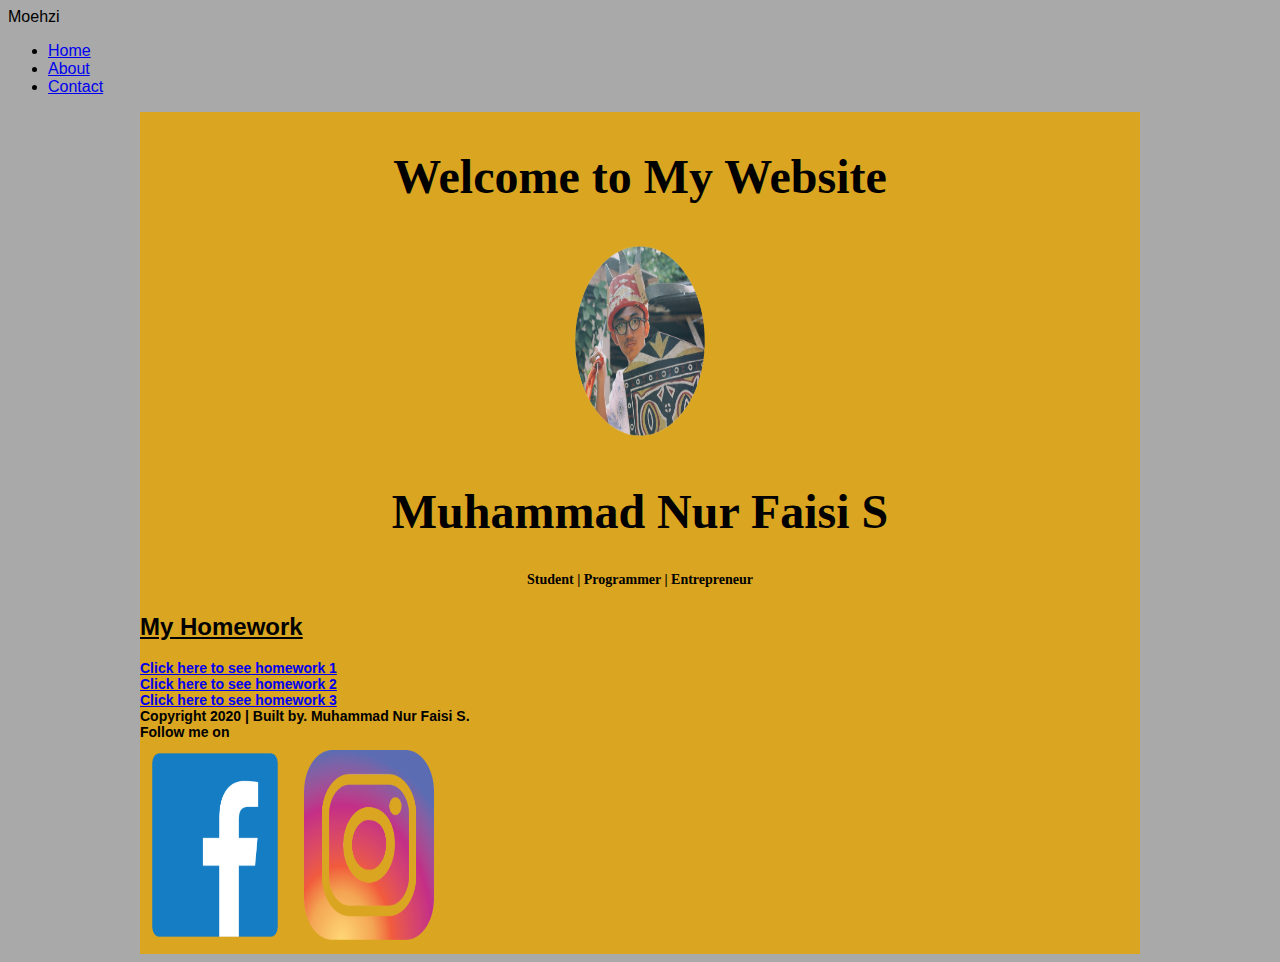
<file: index.html>
<!DOCTYPE html>
  <html>
    <head>
        <Title>My Website</Title>
        <link rel="stylesheet" href="style.css">
        
    </head>
    <body>
        
        <nav>
            <div class="tab"><label class="logo">Moehzi</label>
                <ul>
                    <li><a class="active" href="#">Home</a></li>
                    <li><a href="#">About</a></li>
                    <li><a href="#">Contact</a></li>
                </ul>
            </div>
        </nav>
        <div class="container">
            <div class="jumbotron cf">
                <div class="header cf">
                    <h1 class="judul-besar">Welcome to My Website</h1>
                <img class="profile" src="faizii.png" alt="Muhammad Nur Faisi S">
                
                <h1>Muhammad Nur Faisi S</h1>
                <p>Student | Programmer | Entrepreneur</p>   
                </div>  
            </div>
            <h2><u>My Homework</u></h2>
            <div class="content">
                <a href="Tugas 1/biodata.html"><p>Click here to see homework 1</p></a>
                <a href="Tugas 2/home.html"><p>Click here to see homework 2</p></a>
              <a href="Tugas 3/hitung.html"><p>Click here to see homework 3</p></a>
        </div>
        
        
        <footer>
            <p class="copyright">Copyright 2020 | Built by. Muhammad Nur Faisi S.</p>
                <p class="follow">Follow me on</p>
            <a href="https://web.facebook.com/faizi1234098"><img class="facebook" src="facebook.png" alt="" ></a>
            <a href="https://www.instagram.com/muhnurfaizi/"><img class="instagram" src="instagram.png" alt="" ></a>
            
        </footer>
    </body>




</html>
</file>
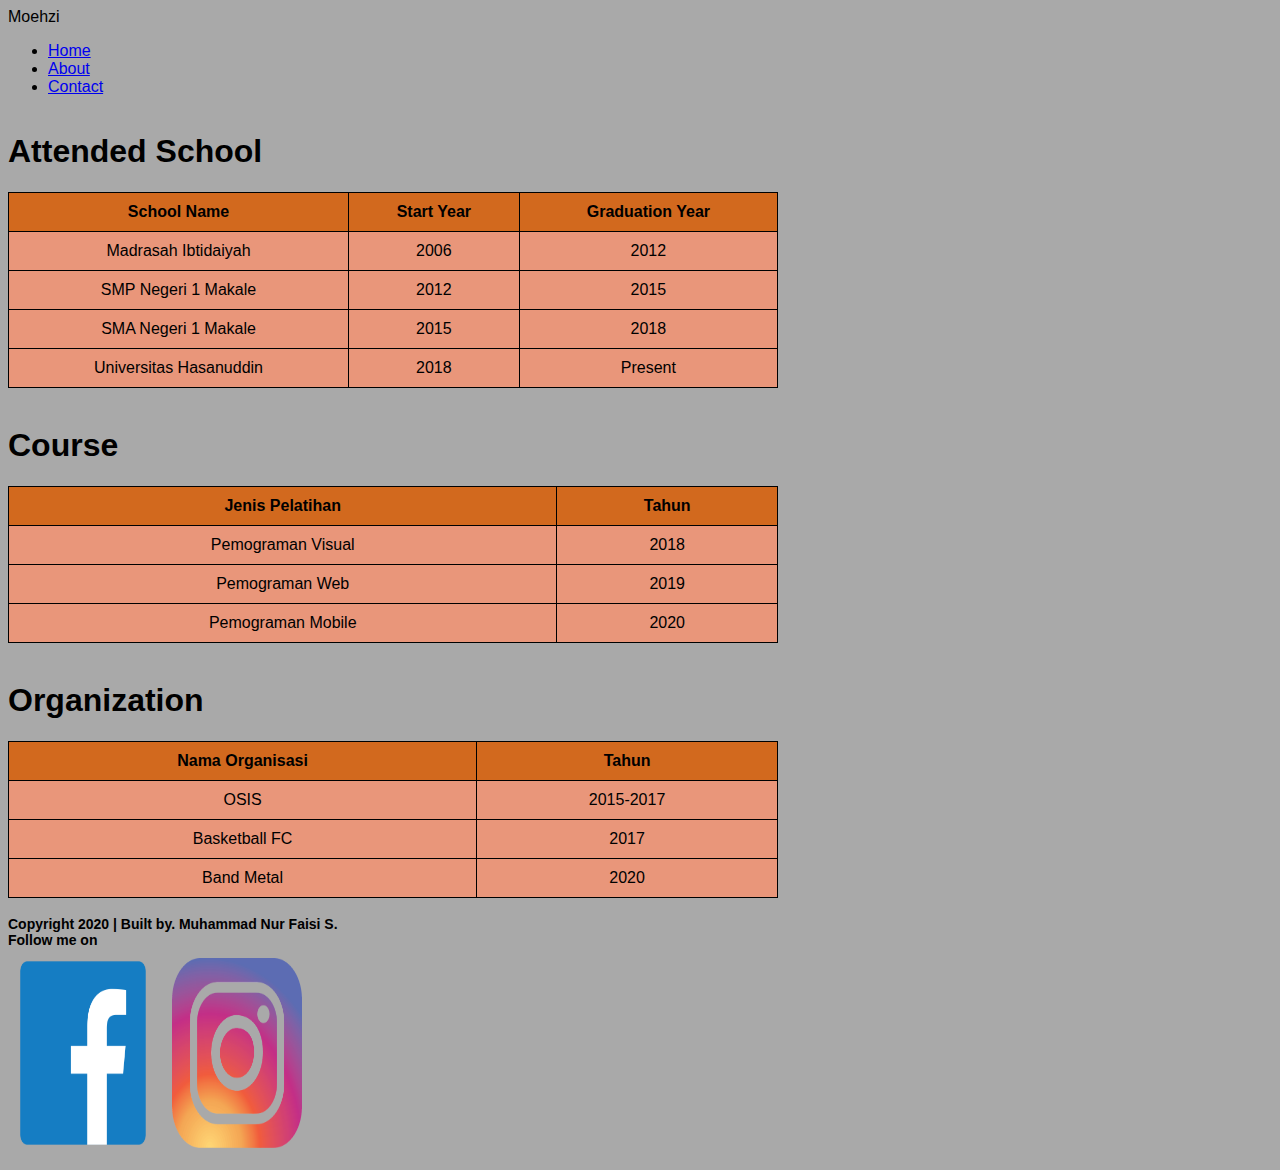
<file: about.html>
<html>
    <head>
        <Title>Muhammad Nur Faisi S</Title>
        <link rel="stylesheet" href="style.css">
    </head>
    <body>
        
        <nav>
            <div class="tab"><label class="logo">Moehzi</label>
                <ul>
                    <li><a href="index.html">Home</a></li>
                    <li><a class="active" href="about.html">About</a></li>
                    <li><a href="contact.html">Contact</a></li>
                </ul>
            </div>
        </nav>
    <div class="table cf">
        <h1>Attended School</h1>
        <table>
            <tr>
                <th>School Name</th>
                <th>Start Year</th>
                <th>Graduation Year</th>
                
            </tr>
            <tr>
                <td>Madrasah Ibtidaiyah</td>
                <td>2006</td>
                <td>2012</td>
            </tr>
            <tr>
                <td>SMP Negeri 1 Makale</td>
                <td>2012</td>
                <td>2015</td>
            </tr>
            <tr>
                <td>SMA Negeri 1 Makale</td>
                <td>2015</td>
                <td>2018</td>
            </tr>
            <tr>
                <td>Universitas Hasanuddin</td>
                <td>2018</td>
                <td>Present</td>
            </tr>
        </table>
        <br>
            <h1>Course</h1>
            <table>
                <tr>
                    <th>Jenis Pelatihan</th>
                    <th>Tahun</th>
                </tr>
                <tr>
                    <td>Pemograman Visual</td>
                    <td>2018</td>
                </tr>
                <tr>
                    <td>Pemograman Web</td>
                    <td>2019</td>
                </tr>
                <tr>
                    <td>Pemograman Mobile</td>
                    <td>2020</td>
                </tr>
            </table>
            <br>
            <h1>Organization</h1>
            <table>
                <tr>
                    <th>Nama Organisasi</th>
                    <th>Tahun</th>
                </tr>
                <tr>
                    <td>OSIS</td>
                    <td>2015-2017</td>
                </tr>
                <tr>
                    <td>Basketball FC</td>
                    <td>2017</td>
                </tr>
                <tr>
                    <td>Band Metal</td>
                    <td>2020</td>
                </tr>
            </table>
            <br>
        </div>   
    
</div>
<footer>
    <p class="copyright">Copyright 2020 | Built by. Muhammad Nur Faisi S.</p>
        <p class="follow">Follow me on</p>
    <a href="https://web.facebook.com/faizi1234098"><img class="facebook" src="facebook.png" alt="" ></a>
    <a href="https://www.instagram.com/muhnurfaizi/"><img class="instagram" src="instagram.png" alt="" ></a>
    
</footer>
</html>
</file>
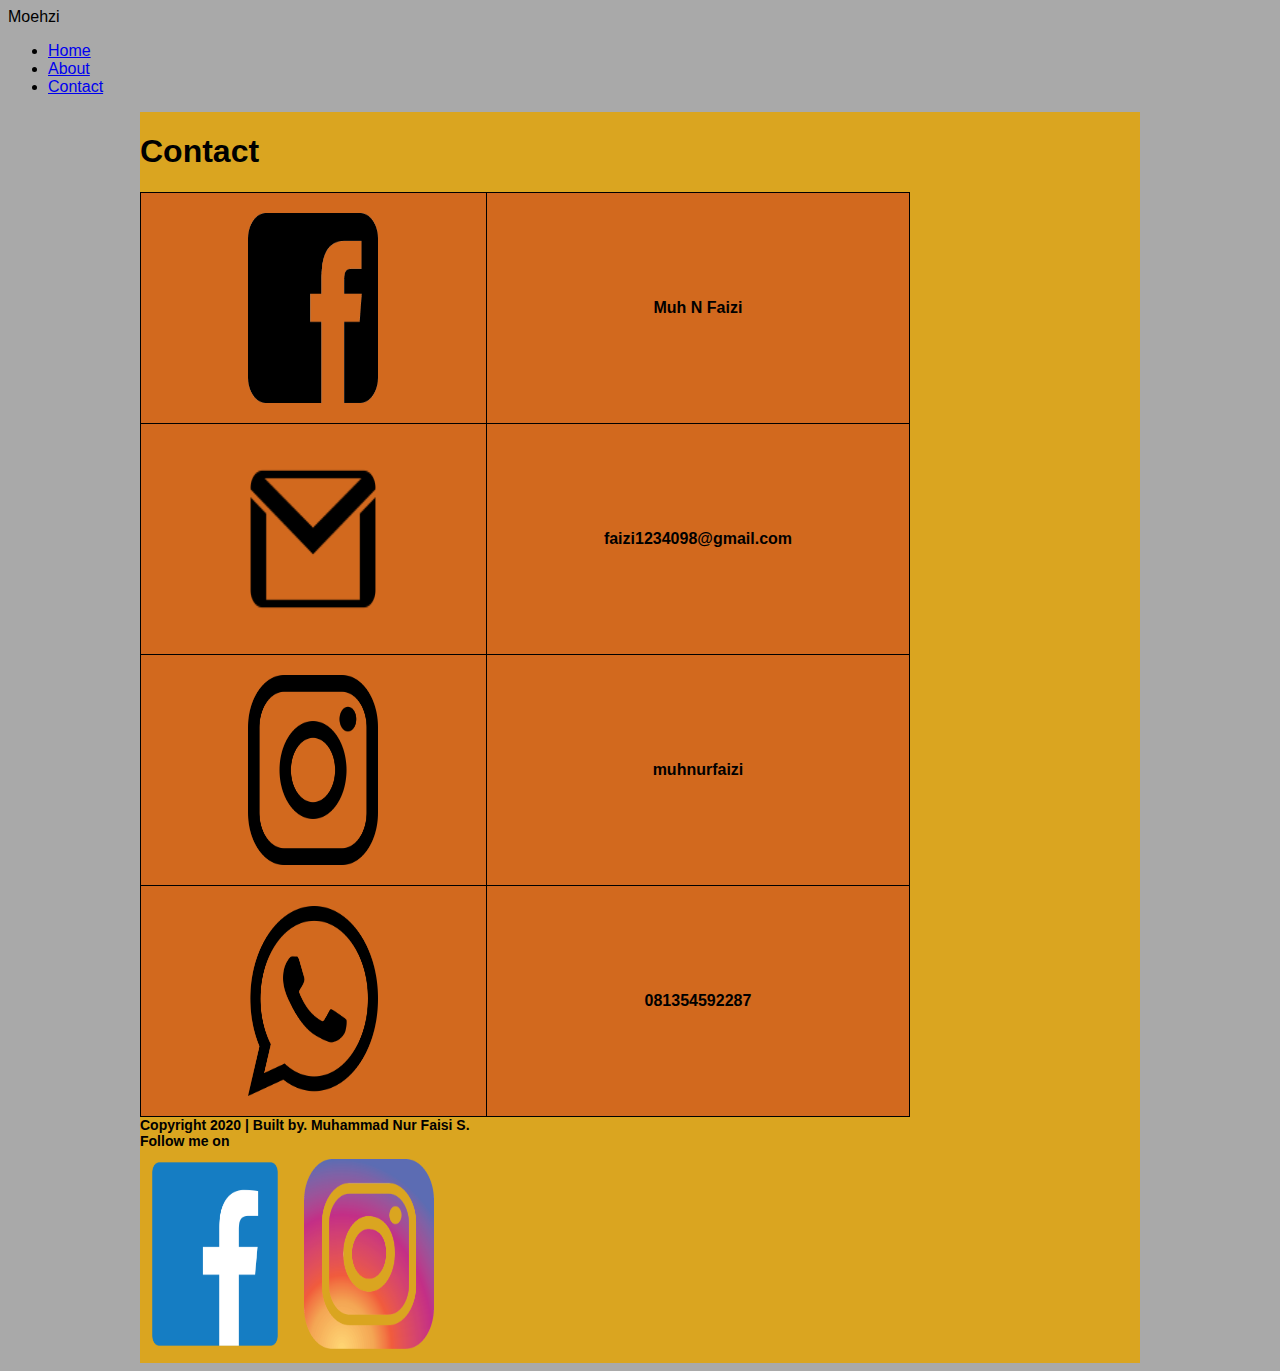
<file: contact.html>
<html>
    <head>
        <Title>Muhammad Nur Faisi S</Title>
        <link rel="stylesheet" href="style.css">
    </head>
    <body>
        <nav>
            <div class="tab"><label class="logo">Moehzi</label>
                <ul>
                    <li><a href="index.html">Home</a></li>
                    <li><a href="about.html">About</a></li>
                    <li><a class="active" href="contact.html">Contact</a></li>
                </ul>
            </div>
        </nav> 
        <div class="container">
            <div class="jumbotron-contact">
                <div class="contact cf">
                    <h1>Contact</h1>
                    <table class="socialmedia">
                        <tr>
                            <th class="fb"><img class="img-fb" src="facebook1.png" alt=""></th>
                            <th class="fbname">Muh N Faizi</th>
                        </tr>
                        <tr>
                            
                            <th class="fb"><img class="img-gmail" src="gmail.png" alt=""></th>
                            <th class="fbname">faizi1234098@gmail.com</th>
                        </tr>
                        <tr>
                            <th class="fb"><img class="img-ig" src="instagram-logo.png" alt=""></th>
                            <th class="fbname">muhnurfaizi</th>
                        </tr>
                        <tr>
                            <th class="fb"><img class="img-wa" src="whatsapp-logo-variant.png" alt=""></th>
                            <th class="fbname">081354592287</th>
                        </tr>
                    </table>
                
            </div>
            
        </div>
        <footer>
            <p class="copyright">Copyright 2020 | Built by. Muhammad Nur Faisi S.</p>
                <p class="follow">Follow me on</p>
            <a href="https://web.facebook.com/faizi1234098"><img class="facebook" src="facebook.png" alt="" ></a>
            <a href="https://www.instagram.com/muhnurfaizi/"><img class="instagram" src="instagram.png" alt="" ></a>
            
        </footer>
    </body>
</html>
</file>
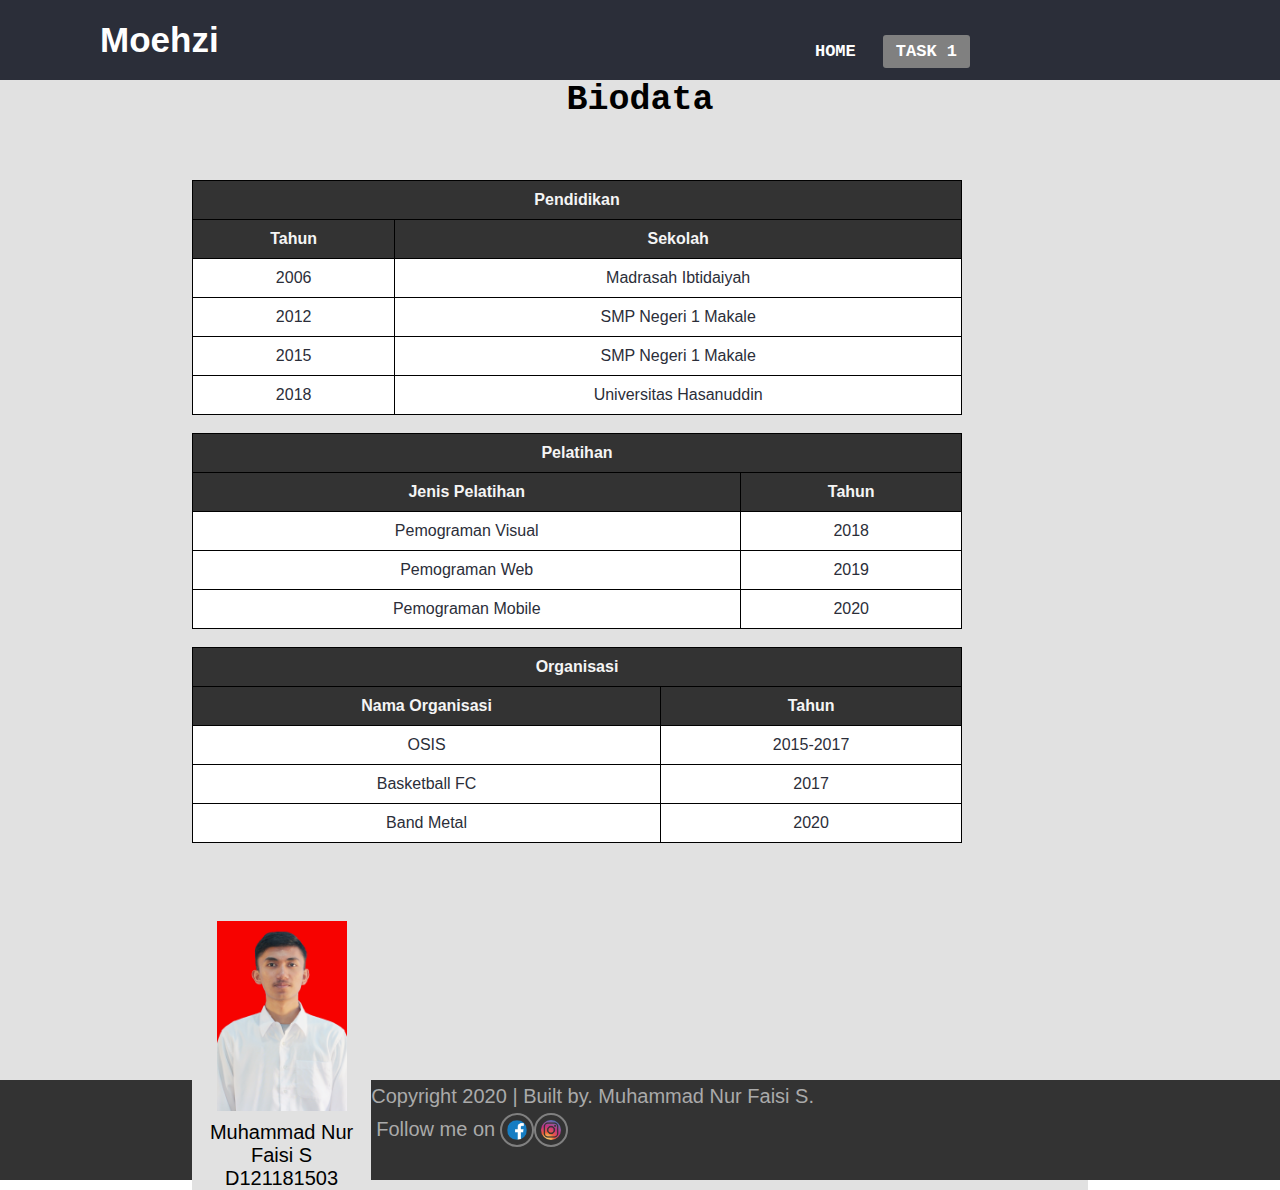
<file: Tugas 1/biodata.html>
<html>
    <head>
        <Title>Biodata</Title>
        <link rel="stylesheet" href="style.css">
    </head>
    <body>
        <nav>
            <div class="tab"><label class="logo">Moehzi</label>
                <ul>
                    <li><a href="/LatihanHTML/index.html">Home</a></li>
                    <li><a class="active" href="home.html">Task 1</a></li>
                </ul>
            </div>
        </nav> 
        <div class="container">
            <div class="jumbotron-contact">
                <div class="contact cf">
                    <h1>Biodata</h1>
                    <div class="biodata">
                        <table>
                            <tr>
                                <th colspan="2" class="judul">Pendidikan</th>
                            </tr>
                            <tr>
                                <th>Tahun</th>
                                <th>Sekolah</th>
                            </tr>
                            <tr>
                                <td>2006</td>
                                <td>Madrasah Ibtidaiyah</td>
                            </tr>
                            <tr>
                                <td>2012</td>
                                <td>SMP Negeri 1 Makale</td>
                            </tr>
                            <tr>
                                <td>2015</td>
                                <td>SMP Negeri 1 Makale</td>
                            </tr>
                            <tr>
                                <td>2018</td>
                                <td>Universitas Hasanuddin</td>
                            </tr>
                        </table>
                        <br>
                        <table>
                            <tr>
                                <th colspan="2" class="judul">Pelatihan</th>
                            </tr>
                            <tr>
                                <th>Jenis Pelatihan</th>
                                <th>Tahun</th>
                            </tr>
                            <tr>
                                <td>Pemograman Visual</td>
                                <td>2018</td>
                            </tr>
                            <tr>
                                <td>Pemograman Web</td>
                                <td>2019</td>
                            </tr>
                            <tr>
                                <td>Pemograman Mobile</td>
                                <td>2020</td>
                            </tr>
                        </table>
                        <br>
                        <table>
                            <tr>
                                <th colspan="2" class="judul">Organisasi</th>
                            </tr>
                            <tr>
                                <th>Nama Organisasi</th>
                                <th>Tahun</th>
                            </tr>
                            <tr>
                                <td>OSIS</td>
                                <td>2015-2017</td>
                            </tr>
                            <tr>
                                <td>Basketball FC</td>
                                <td>2017</td>
                            </tr>
                            <tr>
                                <td>Band Metal</td>
                                <td>2020</td>
                            </tr>
                        </table>
                        <br>
                    </div>
                    
                    <div class="foto">
                        <img class="me" src="faizi.jpg" alt="Muhammad Nur Faisi">
                        <p>Muhammad Nur Faisi S</p>
                        <p>D121181503</p>
                    </div>  
                
            </div>
            
        </div>
        <footer>
            <p class="copyright">Copyright 2020 | Built by. Muhammad Nur Faisi S.</p>
                <p class="follow">Follow me on</p>
            <a href="https://web.facebook.com/faizi1234098"><img class="facebook" src="/Tugas 2/facebook.png" alt="" ></a>
            <a href="https://www.instagram.com/muhnurfaizi/"><img class="instagram" src="/Tugas 2/instagram.png" alt="" ></a>
            
        </footer>
    </body>
</html>
</file>
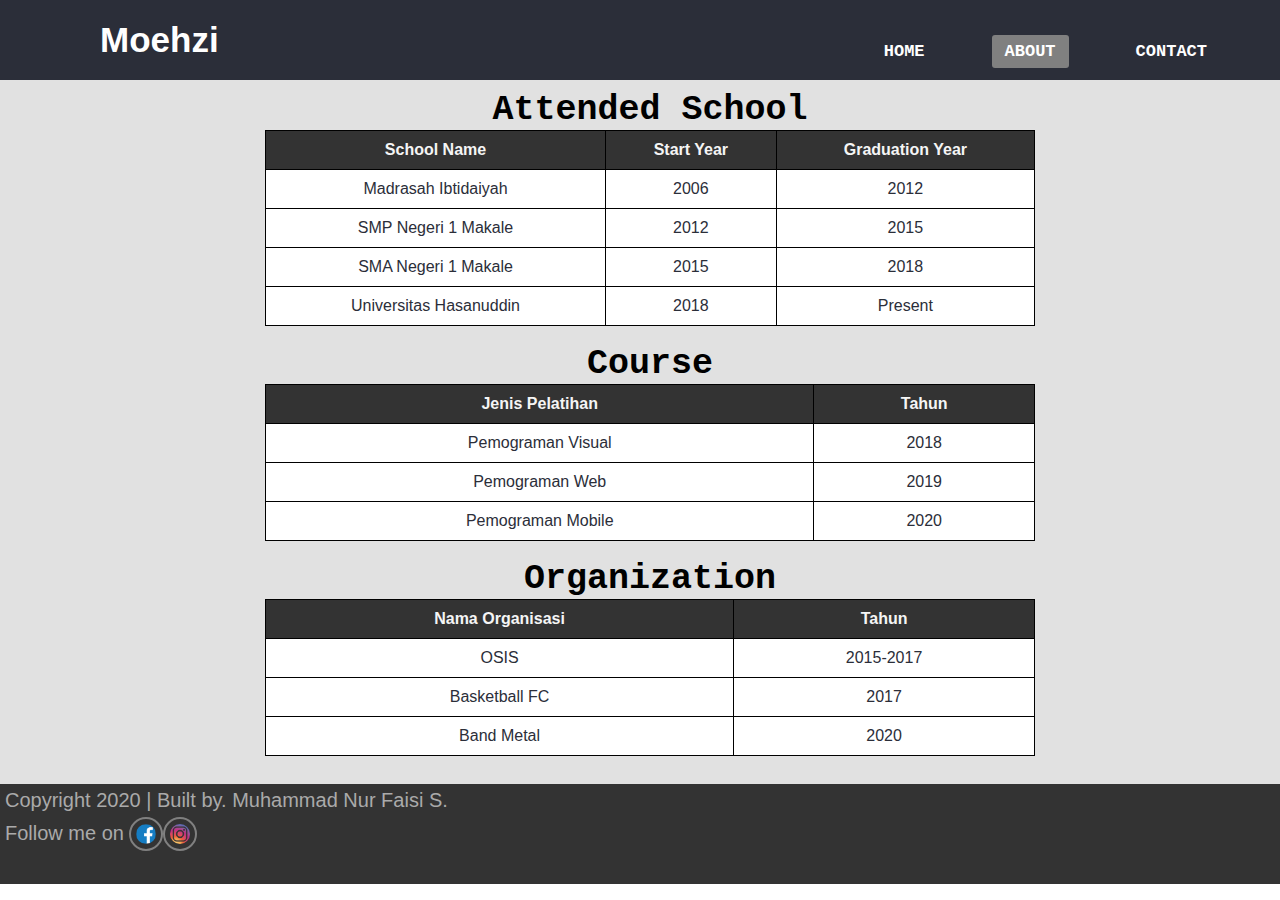
<file: Tugas 2/about.html>
<html>
    <head>
        <Title>Muhammad Nur Faisi S</Title>
        <link rel="stylesheet" href="style.css">
    </head>
    <body>
        
        <nav>
            <div class="tab"><label class="logo">Moehzi</label>
                <ul>
                    <li><a href="home.html">Home</a></li>
                    <li><a class="active" href="about.html">About</a></li>
                    <li><a href="contact.html">Contact</a></li>
                </ul>
            </div>
        </nav>
    <div class="table cf">
        <h1>Attended School</h1>
        <table>
            <tr>
                <th>School Name</th>
                <th>Start Year</th>
                <th>Graduation Year</th>
                
            </tr>
            <tr>
                <td>Madrasah Ibtidaiyah</td>
                <td>2006</td>
                <td>2012</td>
            </tr>
            <tr>
                <td>SMP Negeri 1 Makale</td>
                <td>2012</td>
                <td>2015</td>
            </tr>
            <tr>
                <td>SMA Negeri 1 Makale</td>
                <td>2015</td>
                <td>2018</td>
            </tr>
            <tr>
                <td>Universitas Hasanuddin</td>
                <td>2018</td>
                <td>Present</td>
            </tr>
        </table>
        <br>
            <h1>Course</h1>
            <table>
                <tr>
                    <th>Jenis Pelatihan</th>
                    <th>Tahun</th>
                </tr>
                <tr>
                    <td>Pemograman Visual</td>
                    <td>2018</td>
                </tr>
                <tr>
                    <td>Pemograman Web</td>
                    <td>2019</td>
                </tr>
                <tr>
                    <td>Pemograman Mobile</td>
                    <td>2020</td>
                </tr>
            </table>
            <br>
            <h1>Organization</h1>
            <table>
                <tr>
                    <th>Nama Organisasi</th>
                    <th>Tahun</th>
                </tr>
                <tr>
                    <td>OSIS</td>
                    <td>2015-2017</td>
                </tr>
                <tr>
                    <td>Basketball FC</td>
                    <td>2017</td>
                </tr>
                <tr>
                    <td>Band Metal</td>
                    <td>2020</td>
                </tr>
            </table>
            <br>
        </div>   
    
</div>
<footer>
    <p class="copyright">Copyright 2020 | Built by. Muhammad Nur Faisi S.</p>
        <p class="follow">Follow me on</p>
    <a href="https://web.facebook.com/faizi1234098"><img class="facebook" src="facebook.png" alt="" ></a>
    <a href="https://www.instagram.com/muhnurfaizi/"><img class="instagram" src="instagram.png" alt="" ></a>
    
</footer>
</html>
</file>
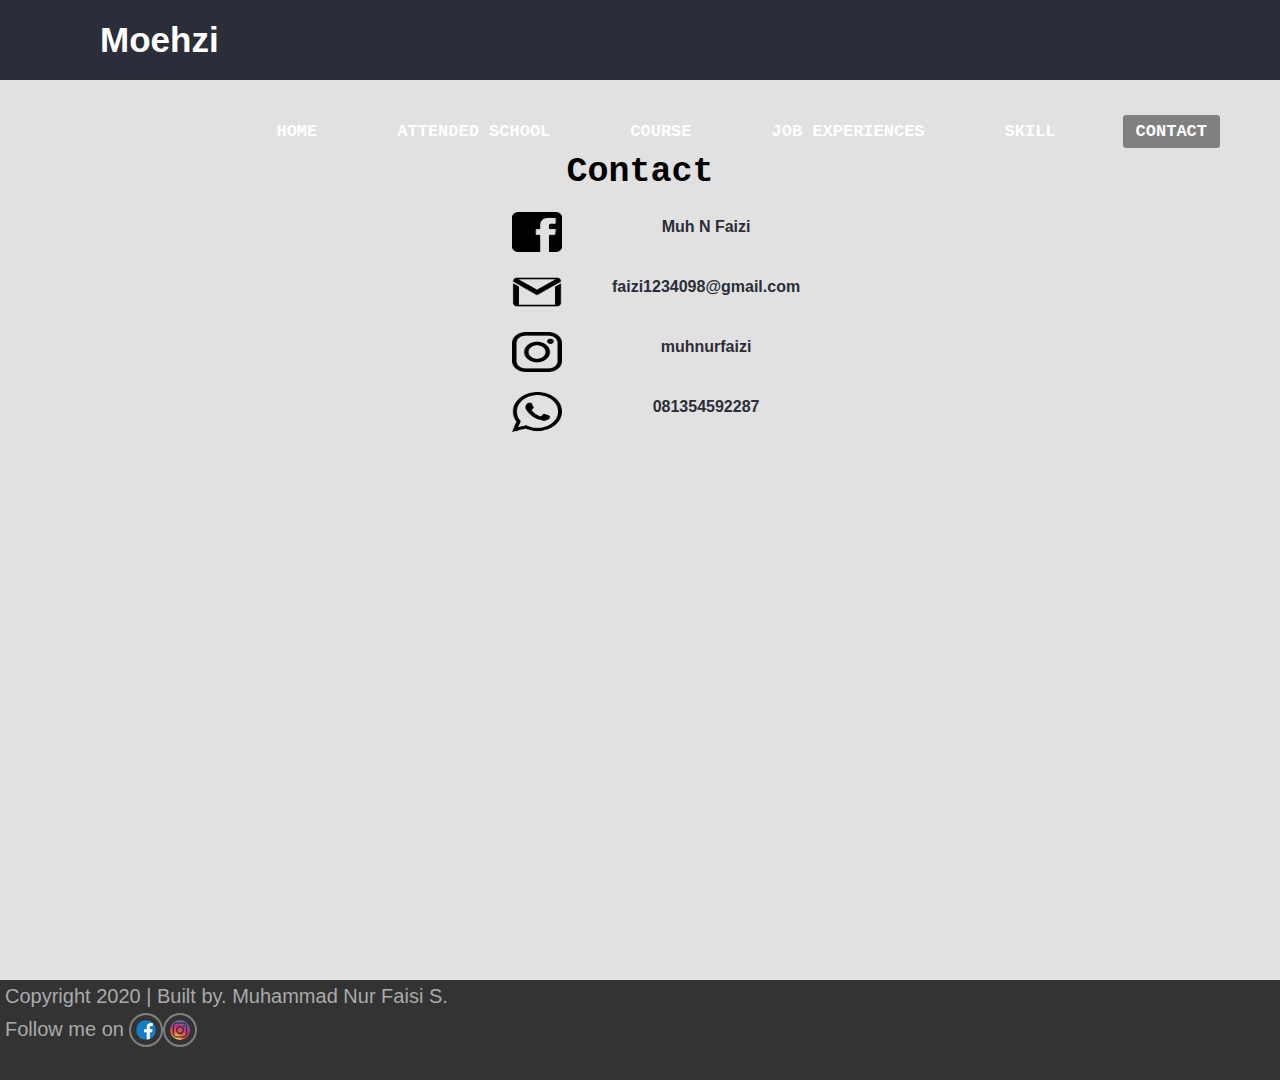
<file: Tugas 2/contact.html>
<html>
    <head>
        <Title>Muhammad Nur Faisi S</Title>
        <link rel="stylesheet" href="style.css">
    </head>
    <body>
        <nav>
            <div class="tab"><label class="logo">Moehzi</label>
                <ul>
                    <li><a href="home.html">Home</a></li>
                    <li><a href="school.html">Attended School</a></li>
                    <li><a href="course.html">Course</a></li>
                    <li><a href="job.html">Job Experiences</a></li>
                    <li><a href="skill.html">Skill</a></li>
                    <li><a class="active" href="contact.html">Contact</a></li>
                </ul>
            </div>
        </nav> 
        <div class="container">
            <div class="jumbotron-contact">
                <div class="contact cf">
                    <h1>Contact</h1>
                    <table class="socialmedia">
                        <tr>
                            <th class="fb"><img class="img-fb" src="facebook1.png" alt=""></th>
                            <th class="fbname">Muh N Faizi</th>
                        </tr>
                        <tr>
                            
                            <th class="fb"><img class="img-gmail" src="gmail.png" alt=""></th>
                            <th class="fbname">faizi1234098@gmail.com</th>
                        </tr>
                        <tr>
                            <th class="fb"><img class="img-ig" src="instagram-logo.png" alt=""></th>
                            <th class="fbname" >muhnurfaizi</th>
                        </tr>
                        <tr>
                            <th class="fb"><img class="img-wa" src="whatsapp-logo-variant.png" alt=""></th>
                            <th class="fbname">081354592287</th>
                        </tr>
                    </table>
                
            </div>
            
        </div>
        <footer>
            <p class="copyright">Copyright 2020 | Built by. Muhammad Nur Faisi S.</p>
                <p class="follow">Follow me on</p>
            <a href="https://web.facebook.com/faizi1234098"><img class="facebook" src="facebook.png" alt="" ></a>
            <a href="https://www.instagram.com/muhnurfaizi/"><img class="instagram" src="instagram.png" alt="" ></a>
            
        </footer>
    </body>
</html>
</file>
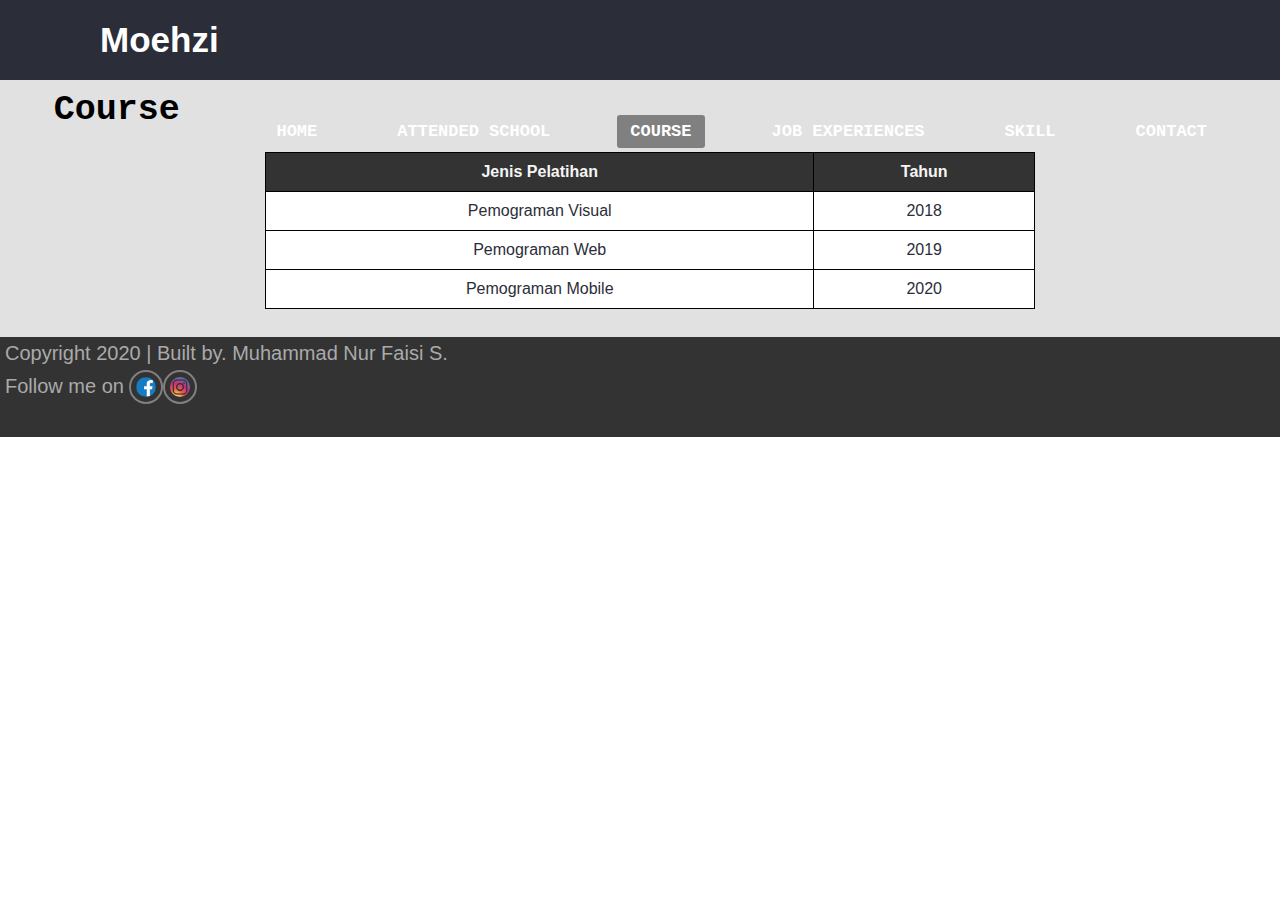
<file: Tugas 2/course.html>
<html>
    <head>
        <Title>Muhammad Nur Faisi S</Title>
        <link rel="stylesheet" href="style.css">
    </head>
    <body>
        
        <nav>
            <div class="tab"><label class="logo">Moehzi</label>
                <ul>
                    <li><a href="home.html">Home</a></li>
                    <li><a href="school.html">Attended School</a></li>
                    <li><a class="active" href="course.html">Course</a></li>
                    <li><a href="job.html">Job Experiences</a></li>
                    <li><a href="skill.html">Skill</a></li>
                    <li><a href="contact.html">Contact</a></li>
                </ul>
            </div>
        </nav>
    <div class="table cf">
        <h1>Course</h1>
        <table>
            <table>
                <tr>
                    <th>Jenis Pelatihan</th>
                    <th>Tahun</th>
                </tr>
                <tr>
                    <td>Pemograman Visual</td>
                    <td>2018</td>
                </tr>
                <tr>
                    <td>Pemograman Web</td>
                    <td>2019</td>
                </tr>
                <tr>
                    <td>Pemograman Mobile</td>
                    <td>2020</td>
                </tr>
            </table>
            <br>
        </div>   
    
</div>
<footer>
    <p class="copyright">Copyright 2020 | Built by. Muhammad Nur Faisi S.</p>
        <p class="follow">Follow me on</p>
    <a href="https://web.facebook.com/faizi1234098"><img class="facebook" src="facebook.png" alt="" ></a>
    <a href="https://www.instagram.com/muhnurfaizi/"><img class="instagram" src="instagram.png" alt="" ></a>
    
</footer>
</html>
</file>
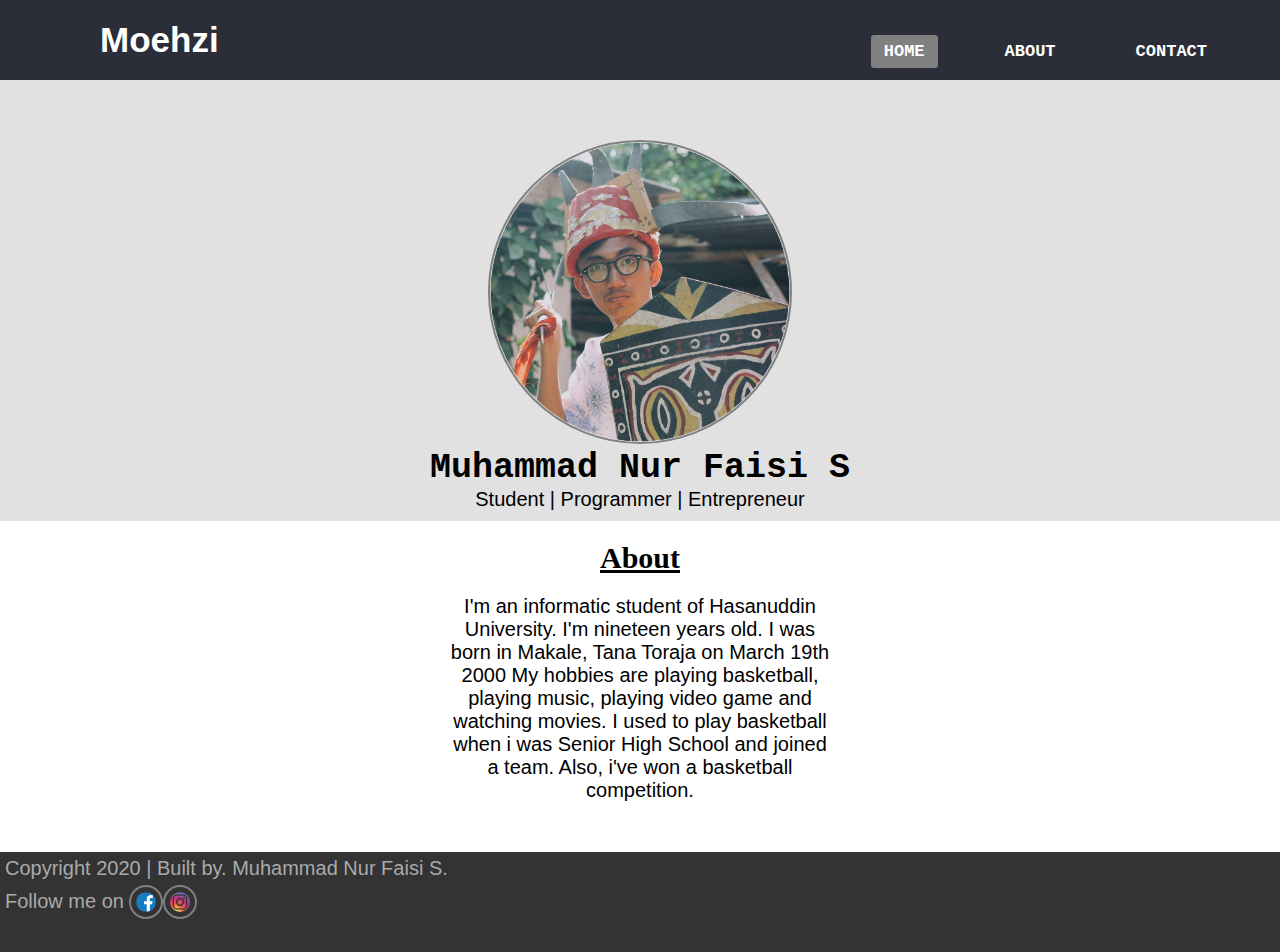
<file: Tugas 2/home.html>
<!DOCTYPE html>
  <html>
    <head>
        <Title>Muhammad Nur Faisi S</Title>
        <link rel="stylesheet" href="style.css">
        
    </head>
    <body>
        
        <nav>
            <div class="tab"><label class="logo">Moehzi</label>
                <ul>
                    <li><a class="active" href="home.html">Home</a></li>
                    <li><a href="about.html">About</a></li>
                    <li><a href="contact.html">Contact</a></li>
                </ul>
            </div>
        </nav>
        <div class="container">
            <div class="jumbotron cf">
                <div class="header cf">
                <img class="profile" src="faizii.png" alt="Muhammad Nur Faisi S">
                <h1>Muhammad Nur Faisi S</h1>
                <p>Student | Programmer | Entrepreneur</p>   
                </div>  
            </div>
            <h2><u>About</u></h2>
            <div class="content">
                <p class="desc">I'm an informatic student of Hasanuddin University. I'm nineteen years old. I was born in Makale, Tana Toraja on March 19th 2000
                    My hobbies are playing basketball, playing music, playing video game and watching movies.
                    I used to play basketball when i was Senior High School and joined a team. Also, i've won a basketball competition.
                </p>
        </div>
        
        
        <footer>
            <p class="copyright">Copyright 2020 | Built by. Muhammad Nur Faisi S.</p>
                <p class="follow">Follow me on</p>
            <a href="https://web.facebook.com/faizi1234098"><img class="facebook" src="facebook.png" alt="" ></a>
            <a href="https://www.instagram.com/muhnurfaizi/"><img class="instagram" src="instagram.png" alt="" ></a>
            
        </footer>
    </body>




</html>
</file>
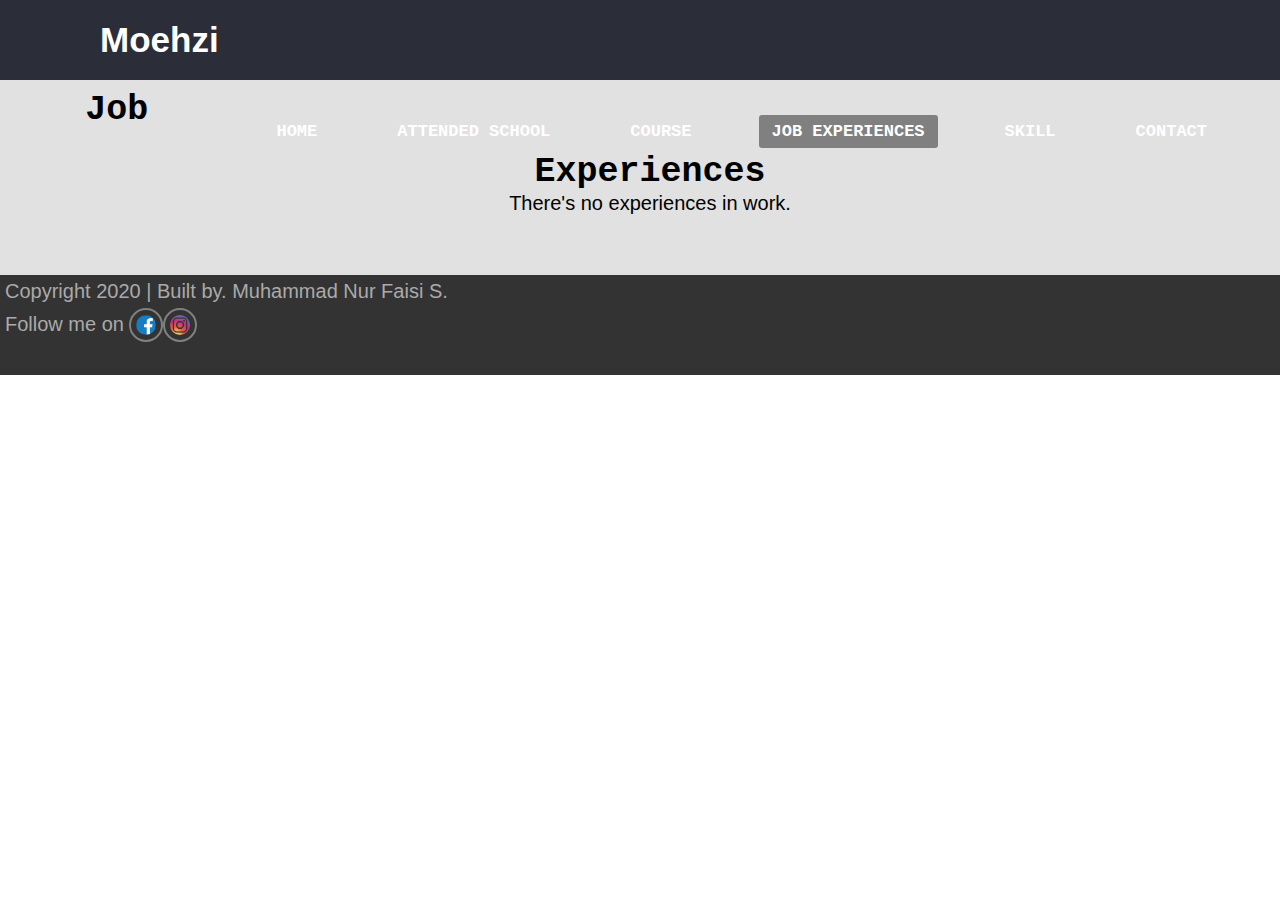
<file: Tugas 2/job.html>
<html>
    <head>
        <Title>Muhammad Nur Faisi S</Title>
        <link rel="stylesheet" href="style.css">
    </head>
    <body>
        
        <nav>
            <div class="tab"><label class="logo">Moehzi</label>
                <ul>
                    <li><a href="home.html">Home</a></li>
                    <li><a href="school.html">Attended School</a></li>
                    <li><a href="course.html">Course</a></li>
                    <li><a class="active" href="job.html">Job Experiences</a></li>
                    <li><a href="skill.html">Skill</a></li>
                    <li><a href="contact.html">Contact</a></li>
                </ul>
            </div>
        </nav>
    <div class="table cf">
        <h1>Job Experiences</h1>
        <div class="content">
            <p class="work">There's no experiences in work.</p>
        </div>   
    
</div>
<footer>
    <p class="copyright">Copyright 2020 | Built by. Muhammad Nur Faisi S.</p>
        <p class="follow">Follow me on</p>
    <a href="https://web.facebook.com/faizi1234098"><img class="facebook" src="facebook.png" alt="" ></a>
    <a href="https://www.instagram.com/muhnurfaizi/"><img class="instagram" src="instagram.png" alt="" ></a>
    
</footer>
</html>
</file>
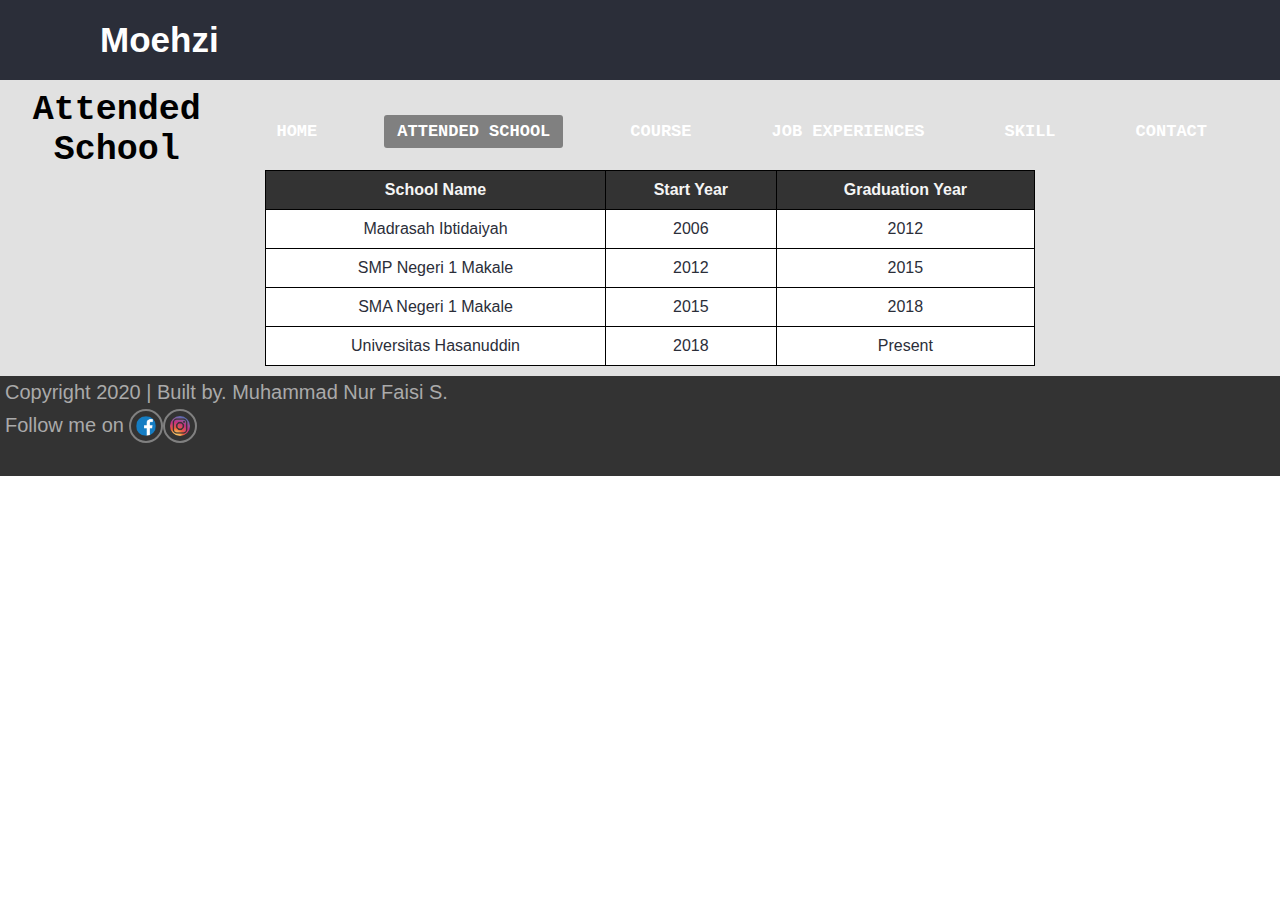
<file: Tugas 2/school.html>
<html>
    <head>
        <Title>Muhammad Nur Faisi S</Title>
        <link rel="stylesheet" href="style.css">
    </head>
    <body>
        
        <nav>
            <div class="tab"><label class="logo">Moehzi</label>
                <ul>
                    <li><a href="home.html">Home</a></li>
                    <li><a class="active" href="school.html">Attended School</a></li>
                    <li><a href="course.html">Course</a></li>
                    <li><a href="job.html">Job Experiences</a></li>
                    <li><a href="Skill">Skill</a></li>
                    <li><a href="contact.html">Contact</a></li>
                </ul>
            </div>
        </nav>
    <div class="table cf">
        <h1>Attended School</h1>
        <table>
            <tr>
                <th>School Name</th>
                <th>Start Year</th>
                <th>Graduation Year</th>
                
            </tr>
            <tr>
                <td>Madrasah Ibtidaiyah</td>
                <td>2006</td>
                <td>2012</td>
            </tr>
            <tr>
                <td>SMP Negeri 1 Makale</td>
                <td>2012</td>
                <td>2015</td>
            </tr>
            <tr>
                <td>SMA Negeri 1 Makale</td>
                <td>2015</td>
                <td>2018</td>
            </tr>
            <tr>
                <td>Universitas Hasanuddin</td>
                <td>2018</td>
                <td>Present</td>
            </tr>
        </table>
        </div>   
    
</div>
<footer>
    <p class="copyright">Copyright 2020 | Built by. Muhammad Nur Faisi S.</p>
        <p class="follow">Follow me on</p>
    <a href="https://web.facebook.com/faizi1234098"><img class="facebook" src="facebook.png" alt="" ></a>
    <a href="https://www.instagram.com/muhnurfaizi/"><img class="instagram" src="instagram.png" alt="" ></a>
    
</footer>
</html>
</file>
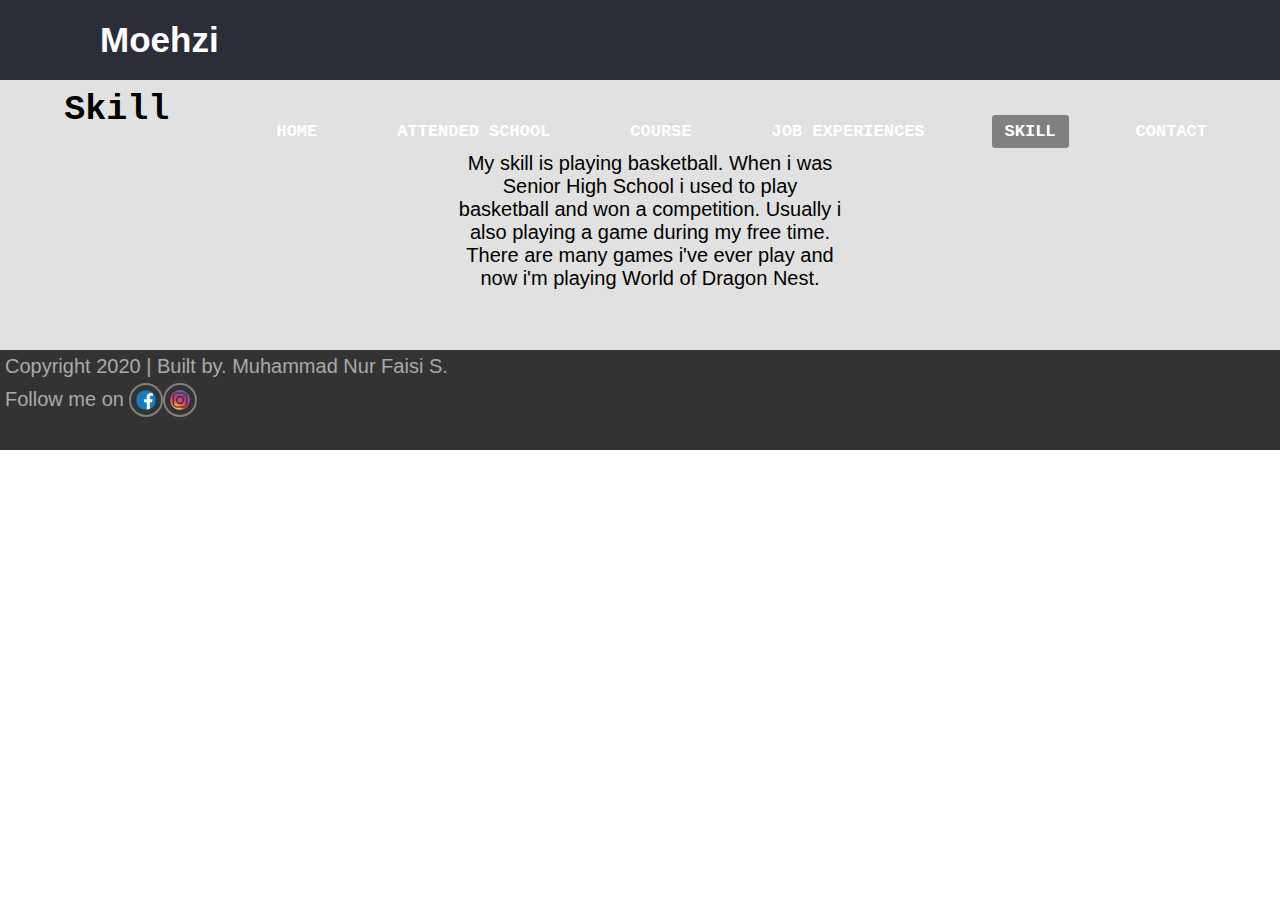
<file: Tugas 2/skill.html>
<html>
    <head>
        <Title>Muhammad Nur Faisi S</Title>
        <link rel="stylesheet" href="style.css">
    </head>
    <body>
        
        <nav>
            <div class="tab"><label class="logo">Moehzi</label>
                <ul>
                    <li><a href="home.html">Home</a></li>
                    <li><a href="school.html">Attended School</a></li>
                    <li><a href="course.html">Course</a></li>
                    <li><a href="job.html">Job Experiences</a></li>
                    <li><a class="active" href="skill.html">Skill</a></li>
                    <li><a href="contact.html">Contact</a></li>
                </ul>
            </div>
        </nav>
    <div class="table cf">
        <h1>Skill</h1>
        <div class="content">
            <p class="skill">My skill is playing basketball. When i was Senior High School i used to play basketball and won a competition. Usually
                i also playing a game during my free time. There are many games i've ever play and now i'm playing World of Dragon Nest.
            </p>
        </div>   
    
</div>
<footer>
    <p class="copyright">Copyright 2020 | Built by. Muhammad Nur Faisi S.</p>
        <p class="follow">Follow me on</p>
    <a href="https://web.facebook.com/faizi1234098"><img class="facebook" src="facebook.png" alt="" ></a>
    <a href="https://www.instagram.com/muhnurfaizi/"><img class="instagram" src="instagram.png" alt="" ></a>
    
</footer>
</html>
</file>
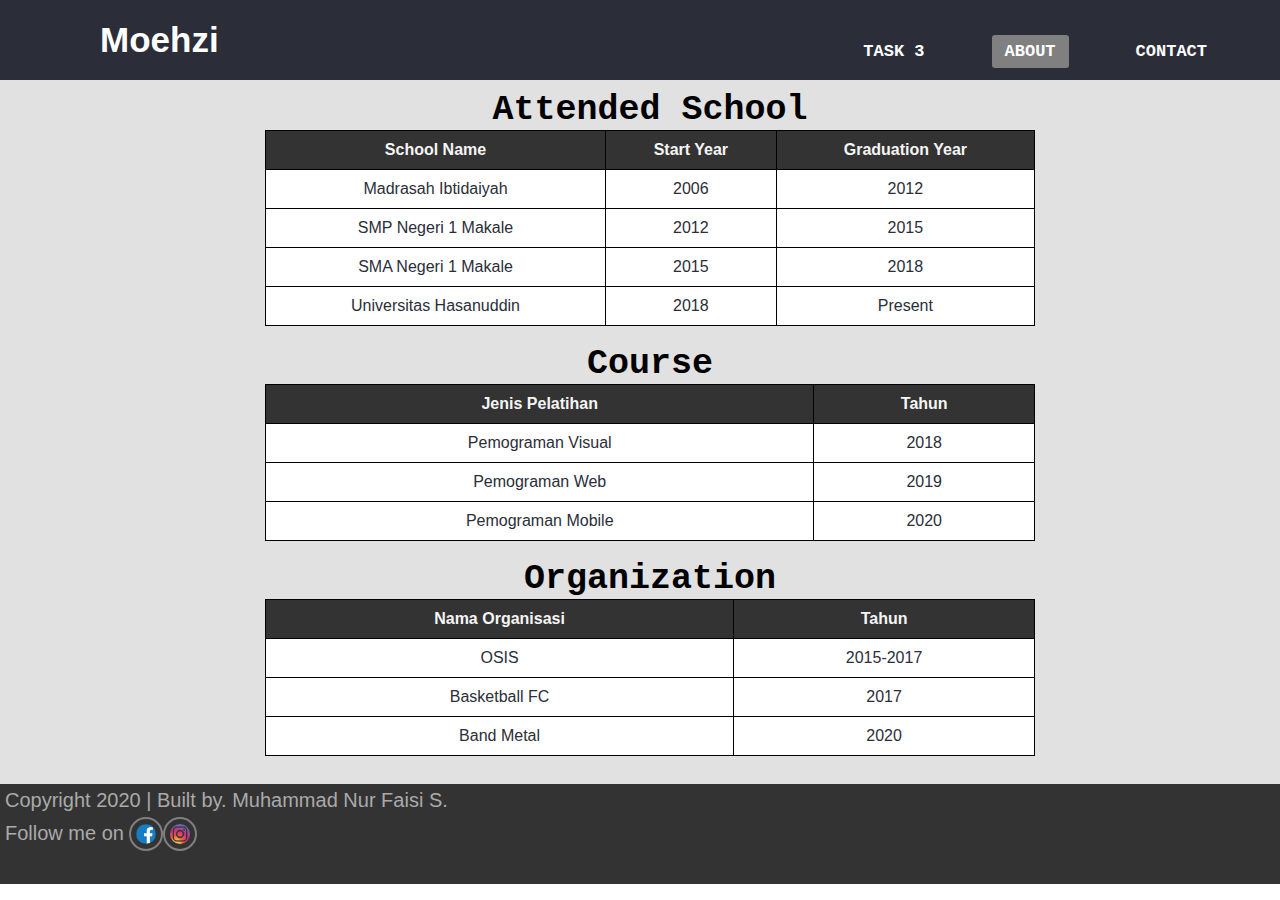
<file: Tugas 3/about.html>
<html>
    <head>
        <Title>Muhammad Nur Faisi S</Title>
        <link rel="stylesheet" href="style.css">
    </head>
    <body>
        
        <nav>
            <div class="tab"><label class="logo">Moehzi</label>
                <ul>
                    <li><a href="Task 3">Task 3</a></li>
                    <li><a class="active" href="about.html">About</a></li>
                    <li><a href="contact.html">Contact</a></li>
                </ul>
            </div>
        </nav>
    <div class="table cf">
        <h1>Attended School</h1>
        <table>
            <tr>
                <th>School Name</th>
                <th>Start Year</th>
                <th>Graduation Year</th>
                
            </tr>
            <tr>
                <td>Madrasah Ibtidaiyah</td>
                <td>2006</td>
                <td>2012</td>
            </tr>
            <tr>
                <td>SMP Negeri 1 Makale</td>
                <td>2012</td>
                <td>2015</td>
            </tr>
            <tr>
                <td>SMA Negeri 1 Makale</td>
                <td>2015</td>
                <td>2018</td>
            </tr>
            <tr>
                <td>Universitas Hasanuddin</td>
                <td>2018</td>
                <td>Present</td>
            </tr>
        </table>
        <br>
            <h1>Course</h1>
            <table>
                <tr>
                    <th>Jenis Pelatihan</th>
                    <th>Tahun</th>
                </tr>
                <tr>
                    <td>Pemograman Visual</td>
                    <td>2018</td>
                </tr>
                <tr>
                    <td>Pemograman Web</td>
                    <td>2019</td>
                </tr>
                <tr>
                    <td>Pemograman Mobile</td>
                    <td>2020</td>
                </tr>
            </table>
            <br>
            <h1>Organization</h1>
            <table>
                <tr>
                    <th>Nama Organisasi</th>
                    <th>Tahun</th>
                </tr>
                <tr>
                    <td>OSIS</td>
                    <td>2015-2017</td>
                </tr>
                <tr>
                    <td>Basketball FC</td>
                    <td>2017</td>
                </tr>
                <tr>
                    <td>Band Metal</td>
                    <td>2020</td>
                </tr>
            </table>
            <br>
        </div>   
    
</div>
<footer>
    <p class="copyright">Copyright 2020 | Built by. Muhammad Nur Faisi S.</p>
        <p class="follow">Follow me on</p>
    <a href="https://web.facebook.com/faizi1234098"><img class="facebook" src="facebook.png" alt="" ></a>
    <a href="https://www.instagram.com/muhnurfaizi/"><img class="instagram" src="instagram.png" alt="" ></a>
    
</footer>
</html>
</file>
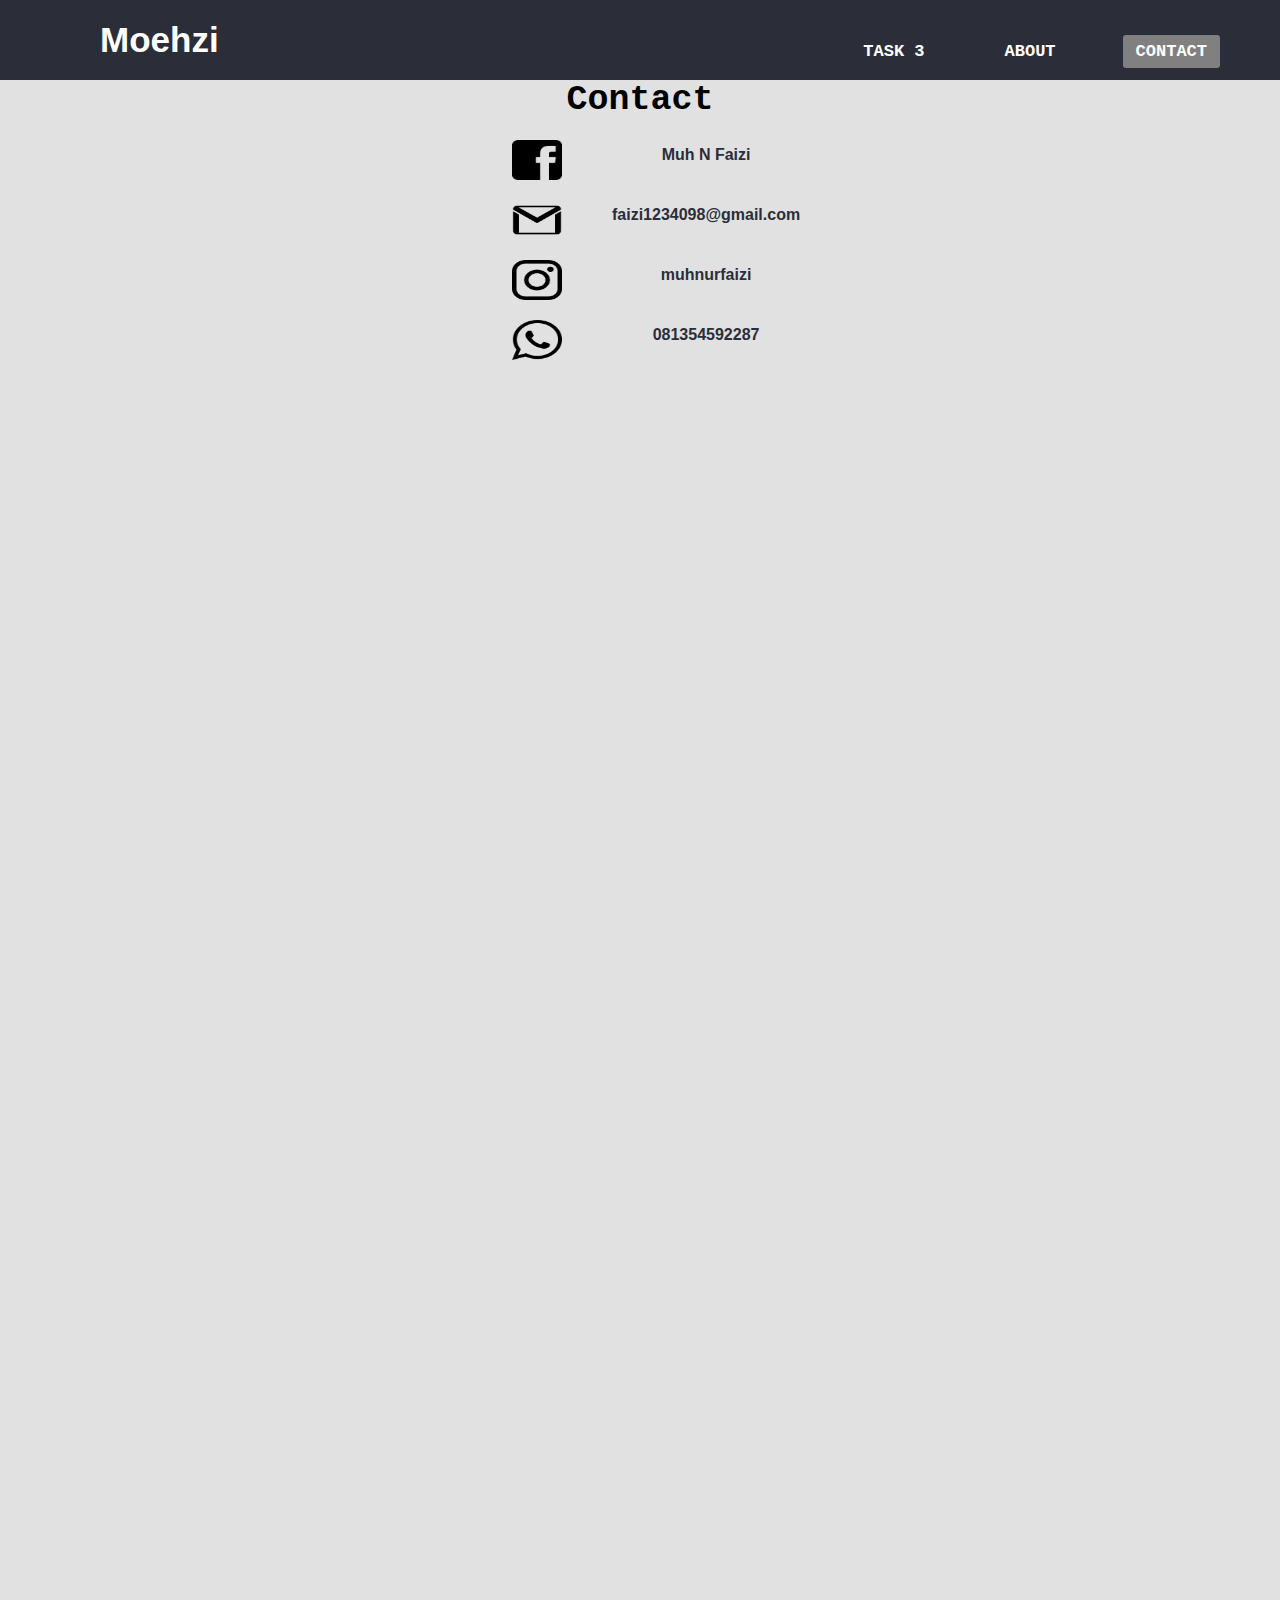
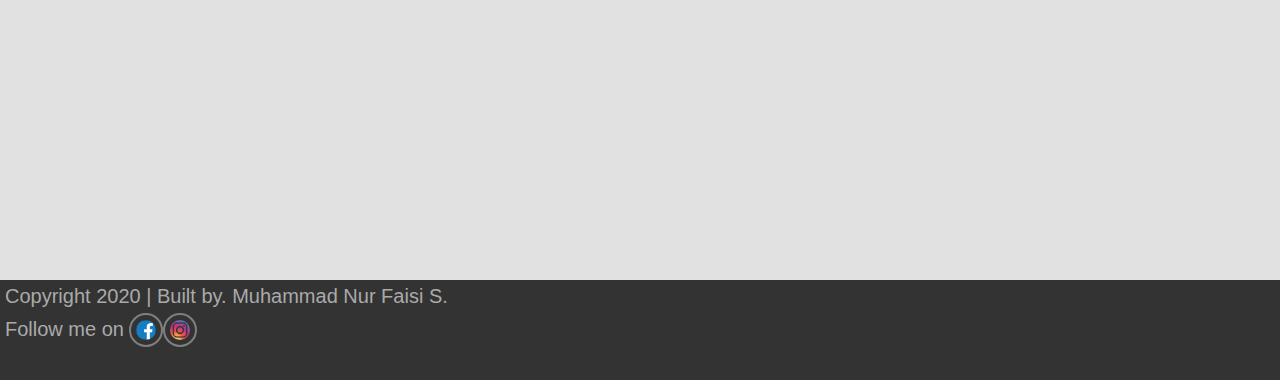
<file: Tugas 3/contact.html>
<html>
    <head>
        <Title>Muhammad Nur Faisi S</Title>
        <link rel="stylesheet" href="style.css">
    </head>
    <body>
        <nav>
            <div class="tab"><label class="logo">Moehzi</label>
                <ul>
                    <li><a href="hitung.html">Task 3</a></li>
                    <li><a href="about.html">About</a></li>
                    <li><a class="active" href="contact.html">Contact</a></li>
                </ul>
            </div>
        </nav> 
        <div class="container">
            <div class="jumbotron-contact">
                <div class="contact cf">
                    <h1>Contact</h1>
                    <table class="socialmedia">
                        <tr>
                            <th class="fb"><img class="img-fb" src="img/facebook1.png" alt=""></th>
                            <th class="fbname">Muh N Faizi</th>
                        </tr>
                        <tr>
                            
                            <th class="fb"><img class="img-gmail" src="img/gmail.png" alt=""></th>
                            <th class="fbname">faizi1234098@gmail.com</th>
                        </tr>
                        <tr>
                            <th class="fb"><img class="img-ig" src="img/instagram-logo.png" alt=""></th>
                            <th class="fbname" >muhnurfaizi</th>
                        </tr>
                        <tr>
                            <th class="fb"><img class="img-wa" src="img/whatsapp-logo-variant.png" alt=""></th>
                            <th class="fbname">081354592287</th>
                        </tr>
                    </table>
                
            </div>
            
        </div>
        <footer>
            <p class="copyright">Copyright 2020 | Built by. Muhammad Nur Faisi S.</p>
                <p class="follow">Follow me on</p>
            <a href="https://web.facebook.com/faizi1234098"><img class="facebook" src="facebook.png" alt="" ></a>
            <a href="https://www.instagram.com/muhnurfaizi/"><img class="instagram" src="instagram.png" alt="" ></a>
            
        </footer>
    </body>
</html>
</file>
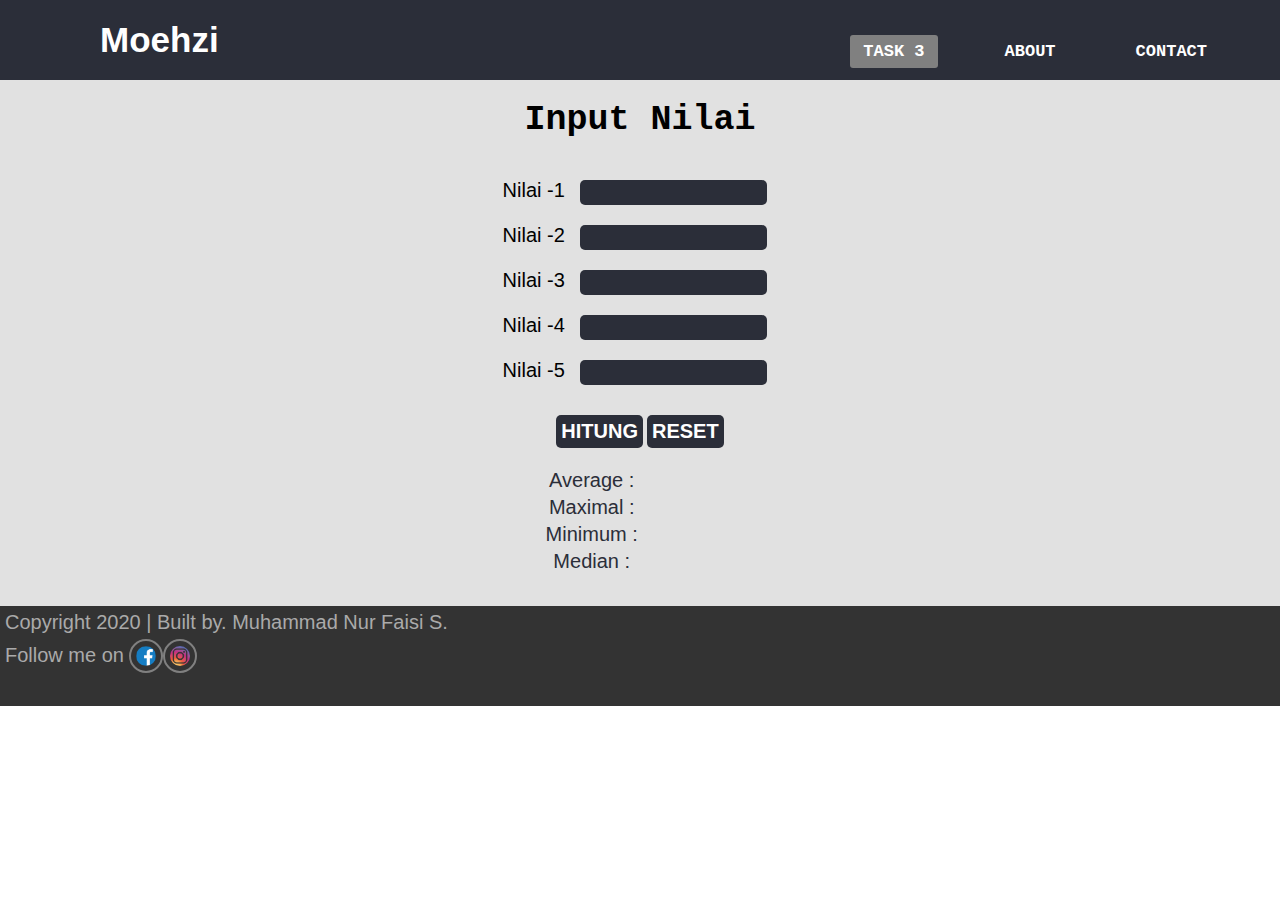
<file: Tugas 3/hitung.html>
<!DOCTYPE html>
  <html>
    <head>
        <Title>Muhammad Nur Faisi S</Title>
        <script src="file.js"></script>
        <link rel="stylesheet" href="style.css">
        
    </head>
    <body>
        
        <nav>
            <div class="tab"><label class="logo" href="LatihanHTML/index.html">Moehzi</label>
                <ul>
                    <li><a class="active" href="index.html">Task 3</a></li>
                    <li><a href="about.html">About</a></li>
                    <li><a href="contact.html">Contact</a></li>
                </ul>
            </div>
        </nav>
        <div class="container">
            <div class="jumbotron cf">
                <div class="header cf">
                  <div class="form">
                    <form name="form">
                      <h1 style="padding: 10px;">Input Nilai</h1>
                      <div class="nilai">
                        <p>Nilai -1 <input type="text" name="angka1" class="form_input"></p>
                        <p>Nilai -2 <input type="text" name="angka2" class="form_input"></p>
                        <p>Nilai -3 <input type="text" name="angka3" class="form_input"></p>
                        <p>Nilai -4 <input type="text" name="angka4" class="form_input"></p>
                        <p>Nilai -5 <input type="text" name="angka5" class="form_input"></p></div>
                  
                      <input class="tombolHitung" type=button name=submit onclick="hitung()" value="HITUNG">
                      <input class="tombolReset" type=button name=submit onclick="reset()" value="RESET">
                      <div class="result">
                      <label>Average : <input type="text" name="avg" class="form_hasil"></label>
                      <label>Maximal : <input type="text" name="max" class="form_hasil"></label>
                      <label>Minimum : <input type="text" name="min" class="form_hasil"></label>
                      <label>Median   : <input type="text" name="med" class="form_hasil"></label>
                      </div>
                      
                      </form>
                      </div>  
                </div>  
            </div>
        
        
        <footer>
            <p class="copyright">Copyright 2020 | Built by. Muhammad Nur Faisi S.</p>
                <p class="follow">Follow me on</p>
            <a href="https://web.facebook.com/faizi1234098"><img class="facebook" src="facebook.png" alt="" ></a>
            <a href="https://www.instagram.com/muhnurfaizi/"><img class="instagram" src="instagram.png" alt="" ></a>
            
        </footer>
    </body>




</html>
</file>
<file: style.css>
.container{
    width: 1000px;
    margin: auto;
    background-color: goldenrod;
    
}

.header{
    text-align: center;
    font-family: fantasy;
    font-size: 24px;
    padding: 5px;
}

body{
    font-family: sans-serif;
    background-color: darkgray;
}

th,td{
    border: 1px solid black;
    padding: 10px;

}

th{
    background-color: chocolate;
}

td{
    background-color: darksalmon;
}

table{
    border-collapse: collapse;
    text-align: center;
    width: 770px;
}

.biodata{
    padding: 10px;
    float: left;
    
}

.judul{
    border: 1px solid black;
    background-color: wheat;
}

img{
    height: 190px;
    width: 130px;
    padding: 10px;
}

.foto{
    float: left;
    margin: auto;
    text-align: center;
    
}

p{
    font-size: 14px;
    font-weight: bold;
    margin: auto;
}







.cf:before,
.cf:after {
    content: " ";
    display: table; 
}

.cf:after {
    clear: both;
}


.cf {
    zoom: 1;
}
</file>
<file: Tugas 1/style.css>
*{
    margin : 0px;
}
nav{
    background-color: #2b2e39;
    height: 80px;
    width: 100%; 
}
p.work{
   padding: 100px;
}

p.skill{
    padding: 50px;
}


label.logo{
    color: white;
    font-size: 35px;
    line-height: 80px;
    padding: 0 100px;
    font-weight: bold;
    text-decoration: none;
    font-family: sans-serif;
    float: left;
}
    
nav ul {
    margin-right: 300px;
    float: right;
    

}

nav ul li{
    display: inline-block;
    margin-top: 35px;
    margin-right: 10px;

}


.tab a{
    text-decoration: none;
    color: white;
    font-size: 17px;
    font-weight: bold;
    text-transform: uppercase;
    font-family: 'Courier New', Courier, monospace;
    padding: 7px 13px;
    border-radius: 3px;
    float: right;
}
a.active,a:hover{
    background-color: #808080;
    transition: .5s;
}


.container{
    margin: auto;
    width: 100%;
}


.jumbotron{
    width: 100%;
    background-color: #E1E1E1;
    margin: auto
    
}

.jumbotron-contact{
        height: 1000px;
        width: 100%;
        background-color: #E1E1E1;
        margin: auto
        
    
}
.header {
    text-align: center;
    background-color:#E1E1E1;
    padding: 10px;
}


h1{
    font-weight: bold;
    font-size: 35px;
    font-family: 'Courier New', Courier, monospace;
}

p{
    font-size: 20px;
    font-family: 'Gill Sans', 'Gill Sans MT', Calibri, 'Trebuchet MS', sans-serif;
}

h1, p, h2 {
    text-align: center;
    
}
img{
    margin-top: 50px;
    height: 300px;
    width: 300px;
    background-color:#E1E1E1;
}

h2{
    font-size: 30px;
    padding: 20px;
}

.content{
    width: 30%;
    margin: auto;
    padding-bottom: 50px;
}

footer{
    height: 100px;
    width: 100%;
    background-color: #333;
    color: #aaa;
}

.follow{
    text-align: left;
    margin: auto;
    padding: 5px;
    float: left;
}
.facebook, .instagram, .profile{
    border-radius:50%;
    border: 2px solid #808080;  
}
.facebook{
    height: 20px;
    width: 20px;
    margin: auto;
    float: left;
    background-color: #333;
    padding: 5px;
}

.instagram{
    height: 20px;
    width: 20px;
    margin: auto;
    float: left;
    background-color: #333;
    padding: 5px;
}
.foto{
    float: left;
    margin: auto;
    text-align: center;
    background-color: #E1E1E1;
    width: 20%;    
}

.contact{
    width: 70%;
    margin: auto;
    text-align: center;
    background-color: #E1E1E1;
}


img.gmail,img.img-fb ,img.img-gmail, img.img-ig ,img.img-wa{
    width: 50px;
    height: 40px;
}

.alamat{
    float: left;
    width: 60px;
    padding-top: 60px;
}



.fb,.fbname,.img-fb, .img-gmail,.img-ig, .img-wa{
    background-color:#E1E1E1;
    border: 0px;
    color: #2b2e39;
    margin: auto;
    padding: 0px;
    padding-top: 10px;
}
th.fb{
    width: 100px;
    padding-right: 50px;
}
table.socialmedia{
    text-align: left;
    padding-top: 100px;
    text-align: center; 
    width: 50px;

}



.copyright{
    text-align: left;
    padding: 5px;
    position: relative;
    margin: auto;
}

.table  {
    text-align: center;
    background-color:#E1E1E1;
    padding: 10px;
    width: 100%;
    background-color: #E1E1E1;  

        
    
}

th,td{
    border: 1px solid black;
    padding: 10px;
    font-family: sans-serif;

}

th{
    background-color: #333;
    color: whitesmoke;
}
.biodata{
    margin: auto;
    padding-top: 60px;
    float: left;
    background-color: #E1E1E1;
    width: 770px;
    
}
img.me{
    height: 190px;
    width: 130px;
    padding: 10px;
}
td{
    background-color: white;
    color: #2b2e39;
}

table{
    border-collapse: collapse;
    text-align: center;
    width: 770px;
    margin: auto;
}


.cf:before,
.cf:after {
    content: " ";
    display: table; 
}

.cf:after {
    clear: both;
}


.cf {
    zoom: 1;
}
</file>
<file: Tugas 2/style.css>
*{
    margin : 0px;
}
nav{
    background-color: #2b2e39;
    height: 80px;
    width: 100%; 
}


label.logo{
    color: white;
    font-size: 35px;
    line-height: 80px;
    padding: 0 100px;
    font-weight: bold;
    text-decoration: none;
    font-family: sans-serif;
    float: left;
}
    
nav ul {
    margin-right: 10px;
    float: right;
    

}

nav ul li{
    display: inline-block;
    margin-top: 35px;
    margin-right: 50px;

}


.tab a{
    text-decoration: none;
    color: white;
    font-size: 17px;
    font-weight: bold;
    text-transform: uppercase;
    font-family: 'Courier New', Courier, monospace;
    padding: 7px 13px;
    border-radius: 3px;
    float: right;
}
a.active,a:hover{
    background-color: #808080;
    transition: .5s;
}


.container{
    margin: auto;
    width: 100%;
}


.jumbotron{
    width: 100%;
    background-color: #E1E1E1;
    margin: auto
    
}

.jumbotron-contact{
        height: 100%;
        width: 100%;
        background-color: #E1E1E1;
        margin: auto
        
    
}
.header {
    text-align: center;
    background-color:#E1E1E1;
    padding: 10px;
}


h1{
    font-weight: bold;
    font-size: 35px;
    font-family: 'Courier New', Courier, monospace;
}

p{
    font-size: 20px;
    font-family: 'Gill Sans', 'Gill Sans MT', Calibri, 'Trebuchet MS', sans-serif;
}

h1, p, h2 {
    text-align: center;
    
}
img{
    margin-top: 50px;
    height: 300px;
    width: 300px;
    background-color:#E1E1E1;
}

h2{
    font-size: 30px;
    padding: 20px;
}

.content{
    width: 30%;
    margin: auto;
    padding-bottom: 50px;
}

footer{
    height: 100px;
    width: 100%;
    background-color: #333;
    color: #aaa;
}

.follow{
    text-align: left;
    margin: auto;
    padding: 5px;
    float: left;
}
.facebook, .instagram, .profile{
    border-radius:50%;
    border: 2px solid #808080;  
}
.facebook{
    height: 20px;
    width: 20px;
    margin: auto;
    float: left;
    background-color: #333;
    padding: 5px;
}

.instagram{
    height: 20px;
    width: 20px;
    margin: auto;
    float: left;
    background-color: #333;
    padding: 5px;
}


.contact{
    width: 20%;
    margin: auto;
    text-align: center;
}


img.gmail,img.img-fb ,img.img-gmail, img.img-ig ,img.img-wa{
    width: 50px;
    height: 40px;
}

.alamat{
    float: left;
    width: 60px;
    padding-top: 60px;
}



.fb,.fbname,.img-fb, .img-gmail,.img-ig, .img-wa{
    background-color:#E1E1E1;
    border: 0px;
    color: #2b2e39;
    margin: auto;
    padding: 0px;
    padding-top: 10px;
}
th.fb{
    width: 100px;
    padding-right: 50px;
}
table.socialmedia{
    text-align: left;
    padding-top: 100px;
    text-align: center; 
    width: 50px;

}



.copyright{
    text-align: left;
    padding: 5px;
    position: relative;
    margin: auto;
}

.table  {
    text-align: center;
    background-color:#E1E1E1;
    padding: 10px;
    width: 100%;
    background-color: #E1E1E1;  

        
    
}

th,td{
    border: 1px solid black;
    padding: 10px;
    font-family: sans-serif;

}

th{
    background-color: #333;
    color: whitesmoke;
}

td{
    background-color: white;
    color: #2b2e39;
}

table{
    border-collapse: collapse;
    text-align: center;
    width: 770px;
    margin: auto;
}


.cf:before,
.cf:after {
    content: " ";
    display: table; 
}

.cf:after {
    clear: both;
}


.cf {
    zoom: 1;
}
</file>
<file: Tugas 3/style.css>
*{
    margin : 0px;
}
nav{
    background-color: #2b2e39;
    height: 80px;
    width: 100%; 
}


label.logo{
    color: white;
    font-size: 35px;
    line-height: 80px;
    padding: 0 100px;
    font-weight: bold;
    text-decoration: none;
    font-family: sans-serif;
    float: left;
}
    
nav ul {
    margin-right: 10px;
    float: right;
    

}

nav ul li{
    display: inline-block;
    margin-top: 35px;
    margin-right: 50px;

}
.form{
    width:40% ;
    margin: auto;
}

.form_input{
    padding: 5px;
    margin: 10px;
    border: none;
    border-radius: 5px;
    background-color: #2b2e39;
    color: white;
}

.result{
    padding: 20px;
    margin: auto;
}
.form_hasil{
    padding: 5px;
    border: none;
    background-color: #E1E1E1;
    font-weight: bold;
    text-align: left;
    font-size: 15px;
}


.tab a{
    text-decoration: none;
    color: white;
    font-size: 17px;
    font-weight: bold;
    text-transform: uppercase;
    font-family: 'Courier New', Courier, monospace;
    padding: 7px 13px;
    border-radius: 3px;
    float: right;
}
a.active,a:hover{
    background-color: #808080;
    transition: .5s;
}

.nilai{
    padding: 20px;
}


.container{
    margin: auto;
    width: 100%;
    height: 200%;
}


.tombolHitung{
    padding: 5px;
    border: none;
    border-radius: 5px;
    background-color: #2b2e39;
    color:white;
    font-size: 15pt;
    font-weight: bold;
}

.tombolReset{
    padding: 5px;
    border: none;
    border-radius: 5px;
    background-color: #2b2e39;
    color:white;
    font-size: 15pt;
    font-weight: bold;
}

.jumbotron{
    width: 100%;
    background-color: #E1E1E1;
    margin: auto;
    height: 100%;
    
}

.jumbotron-contact{
        height: 100%;
        width: 100%;
        background-color: #E1E1E1;
        margin: auto
        
    
}
.header {
    text-align: center;
    padding: 10px;
    height: 100%;
}


h1{
    font-weight: bold;
    font-size: 35px;
    font-family: 'Courier New', Courier, monospace;
}
label {
    font-size: 15px;
    text-align: left;
    padding-left: 120px;
    color: #2b2e39;
}
p,label{
    font-size: 20px;
    font-family: 'Gill Sans', 'Gill Sans MT', Calibri, 'Trebuchet MS', sans-serif;
}

h1, p, h2 {
    text-align: center;
    
}
img{
    margin-top: 50px;
    height: 300px;
    width: 300px;
    background-color:#E1E1E1;
}

h2{
    font-size: 30px;
    padding: 20px;
}

.content{
    width: 30%;
    margin: auto;
    padding-bottom: 50px;
}

footer{
    height: 100px;
    width: 100%;
    background-color: #333;
    color: #aaa;
}

.follow{
    text-align: left;
    margin: auto;
    padding: 5px;
    float: left;
}
.facebook, .instagram, .profile{
    border-radius:50%;
    border: 2px solid #808080;  
}
.facebook{
    height: 20px;
    width: 20px;
    margin: auto;
    float: left;
    background-color: #333;
    padding: 5px;
}

.instagram{
    height: 20px;
    width: 20px;
    margin: auto;
    float: left;
    background-color: #333;
    padding: 5px;
}


.contact{
    width: 20%;
    margin: auto;
    text-align: center;
}


img.gmail,img.img-fb ,img.img-gmail, img.img-ig ,img.img-wa{
    width: 50px;
    height: 40px;
}

.alamat{
    float: left;
    width: 60px;
    padding-top: 60px;
}



.fb,.fbname,.img-fb, .img-gmail,.img-ig, .img-wa{
    background-color:#E1E1E1;
    border: 0px;
    color: #2b2e39;
    margin: auto;
    padding: 0px;
    padding-top: 10px;
}
th.fb{
    width: 100px;
    padding-right: 50px;
}
table.socialmedia{
    text-align: left;
    padding-top: 100px;
    text-align: center; 
    width: 50px;

}



.copyright{
    text-align: left;
    padding: 5px;
    position: relative;
    margin: auto;
}

.table  {
    text-align: center;
    background-color:#E1E1E1;
    padding: 10px;
    width: 100%;
    background-color: #E1E1E1;  

        
    
}

th,td{
    border: 1px solid black;
    padding: 10px;
    font-family: sans-serif;

}

th{
    background-color: #333;
    color: whitesmoke;
}

td{
    background-color: white;
    color: #2b2e39;
}

table{
    border-collapse: collapse;
    text-align: center;
    width: 770px;
    margin: auto;
}


.cf:before,
.cf:after {
    content: " ";
    display: table; 
}

.cf:after {
    clear: both;
}


.cf {
    zoom: 1;
}
</file>
